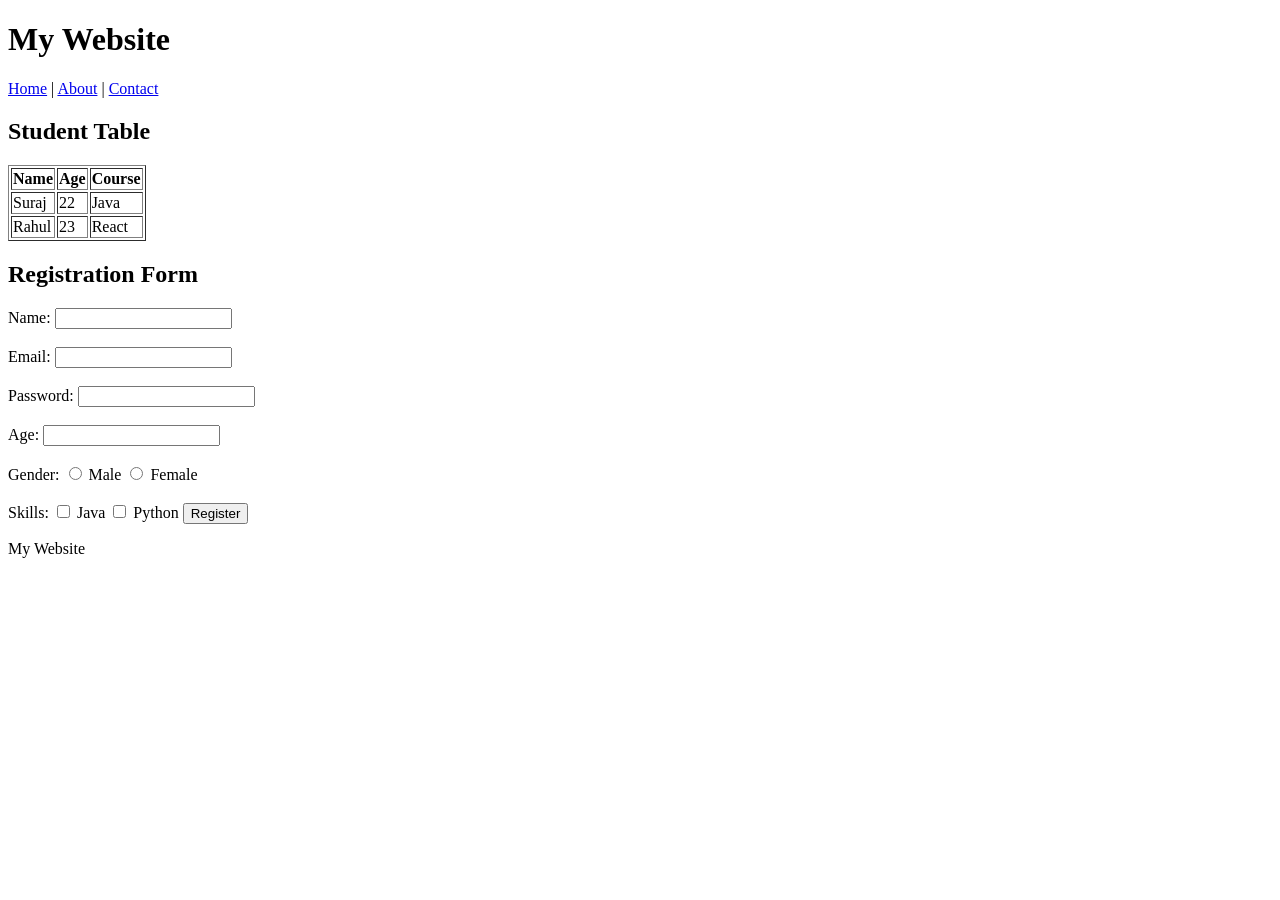
<file: Frontend/HTML_CSS_JS/Day2_HTML_Advance/index.html>
<!DOCTYPE html>
<html>
<head>
    <title>HTML Advanced</title>
</head>
<body>
    <header>
        <h1>My Website</h1>
    </header>

    <nav>
        <a href="#">Home</a> |
        <a href="#">About</a> |
        <a href="#">Contact</a>
    </nav>

    <section>
        <h2>Student Table</h2>

        <!-- Table -->
        <table border="1">
            <tr>
                <th>Name</th>
                <th>Age</th>
                <th>Course</th>
            </tr>
            <tr>
                <td>Suraj</td>
                <td>22</td>
                <td>Java</td>
            </tr>
            <tr>
                <td>Rahul</td>
                <td>23</td>
                <td>React</td>
            </tr>
        </table>
    </section>

    <section>
        <h2>Registration Form</h2>

        <!-- Form -->
        <form>
            Name: <input type="text"><br><br>
            Email: <input type="email"><br><br>
            Password: <input type="password"><br><br>
            Age: <input type="number"><br><br>

            Gender:
            <input type="radio" name="gender"> Male
            <input type="radio" name="gender"> Female
            <br><br>

            Skills:
            <input type="checkbox"> Java
            <input type="checkbox"> Python

            <input type="submit" value="Register">
        </form>
    </section>

    <footer>
        <p>My Website</p>
    </footer>

</body>
</html>
</file>
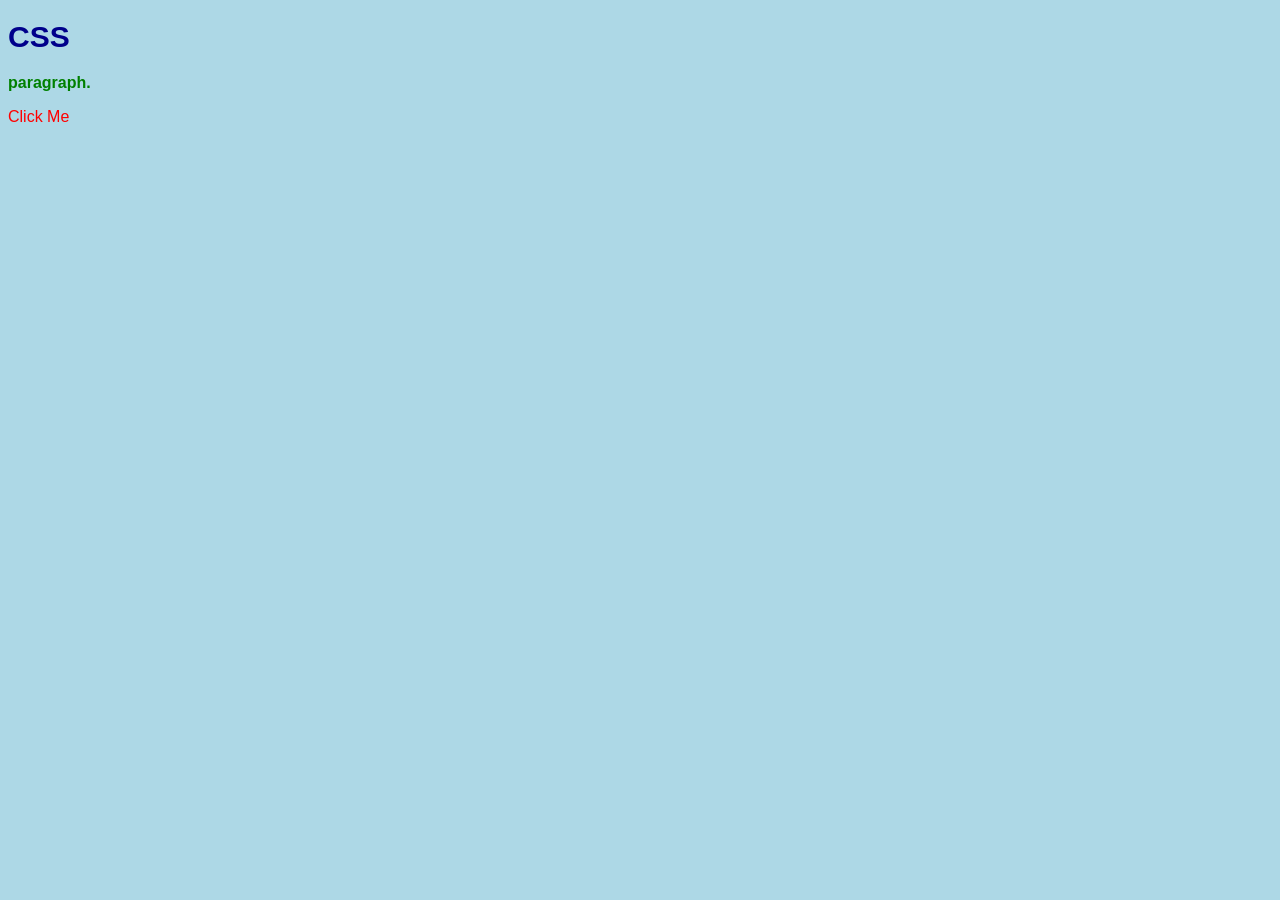
<file: Frontend/HTML_CSS_JS/Day3_CSS_Basics/index.html>
<!DOCTYPE html>
<html>
<head>
    <title>CSS Basics</title>
    <link rel="stylesheet" href="style.css">
</head>
<body>

    <h1 class="title">CSS</h1>
    <p id="para">paragraph.</p>
    <a href="#">Click Me</a>

</body>
</html>
</file>
<file: Frontend/HTML_CSS_JS/Day3_CSS_Basics/style.css>
/* Element Selector */
body {
    background-color: lightblue;
    font-family: Arial, sans-serif;
}


/* Class Selector */
.title {
    color: darkblue;
    font-size: 30px;
}

/* ID Selector */


#para {
    color: green;
    font-weight: bold;
}


/* Styling Link */
a {
    text-decoration: none;
    color: red;
}
</file>
